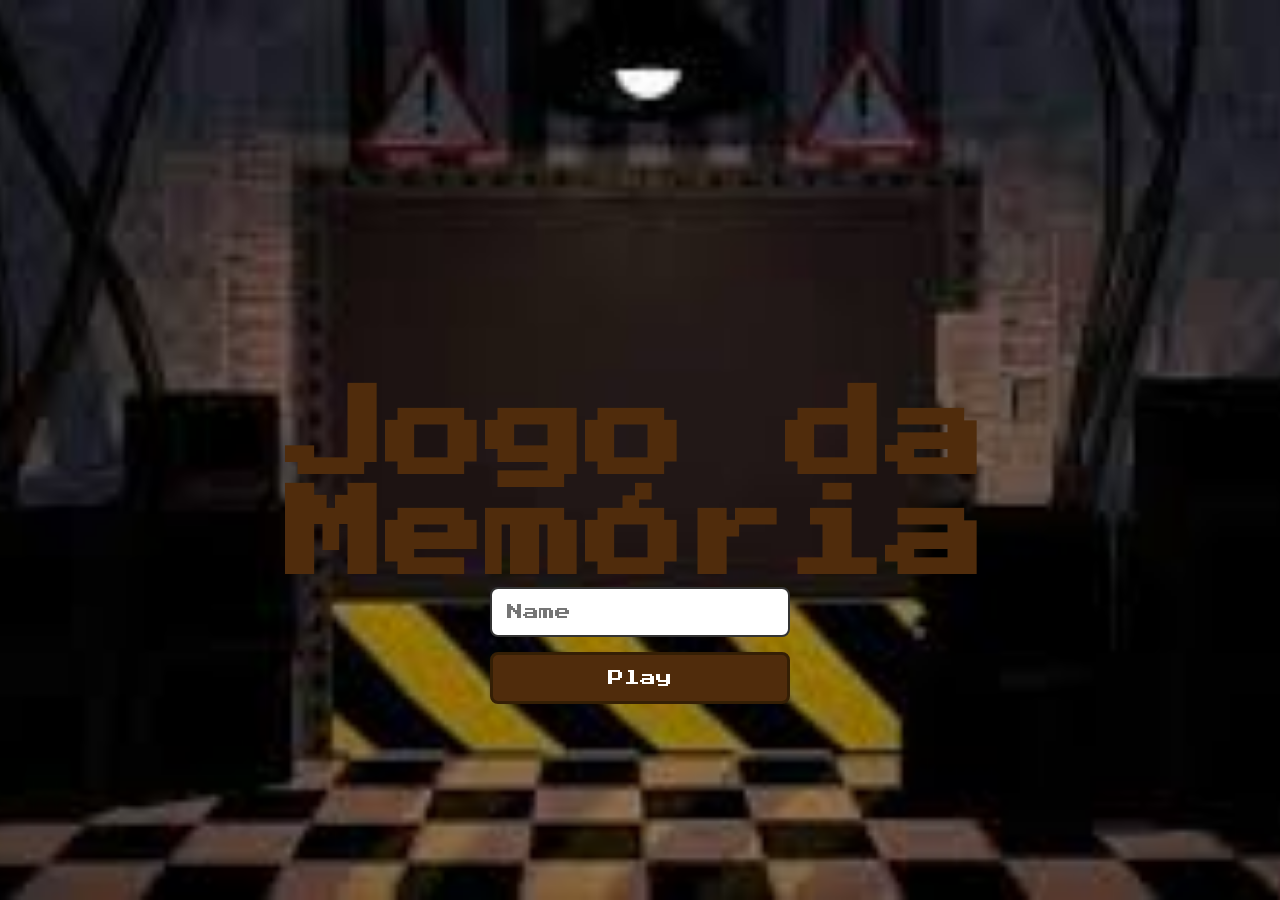
<file: Index.html>
<!DOCTYPE html>
<html lang="pt-br">
<head>
    <meta charset="UTF-8">
    <meta name="viewport" content="width=device-width, initial-scale=1.0">
    <title>Jogo da Memória</title>
    <link rel="stylesheet" href="./css/reset.css">
    <link rel="stylesheet" href="./css/login.css">

    <script defer src=".\js\login.js"></script>
</head>
<body>
    <form class="login-form">

    <div class="login__header">
        
        <h1>Jogo da Memória</h1>

    </div>

        <input type="text" placeholder="Name" class="login__input">
        <button type="submit" class="login__button">Play</button>

    </form>
</body>
</html>
</file>
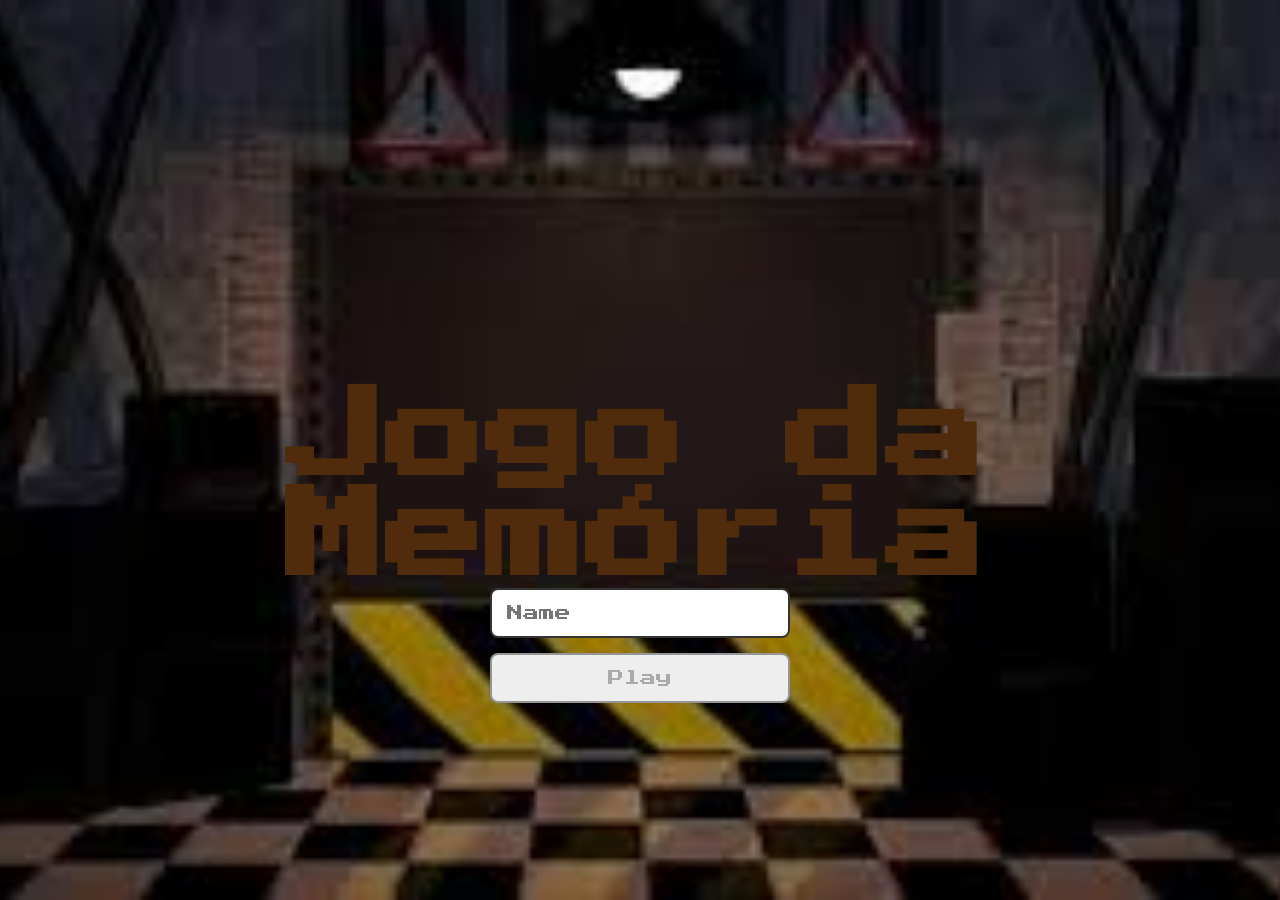
<file: teste.html>
<!DOCTYPE html>
<html lang="pt-br">
<head>
    <meta charset="UTF-8">
    <meta name="viewport" content="width=device-width, initial-scale=1.0">
    <title>Jogo da Memória</title>
    <link rel="stylesheet" href="./css/reset.css">
    <link rel="stylesheet" href="./css/login.css">

    <script defer src=".\js\login.js"></script>
</head>
<body>
    <form class="login-form">

    <div class="login__header">
        
        <h1>Jogo da Memória</h1>

    </div>

        <input type="text" placeholder="Name" class="login__input">
        <button type="submit" class="login__button" disabled>Play</button>

    </form>
</body>
</html>
</file>
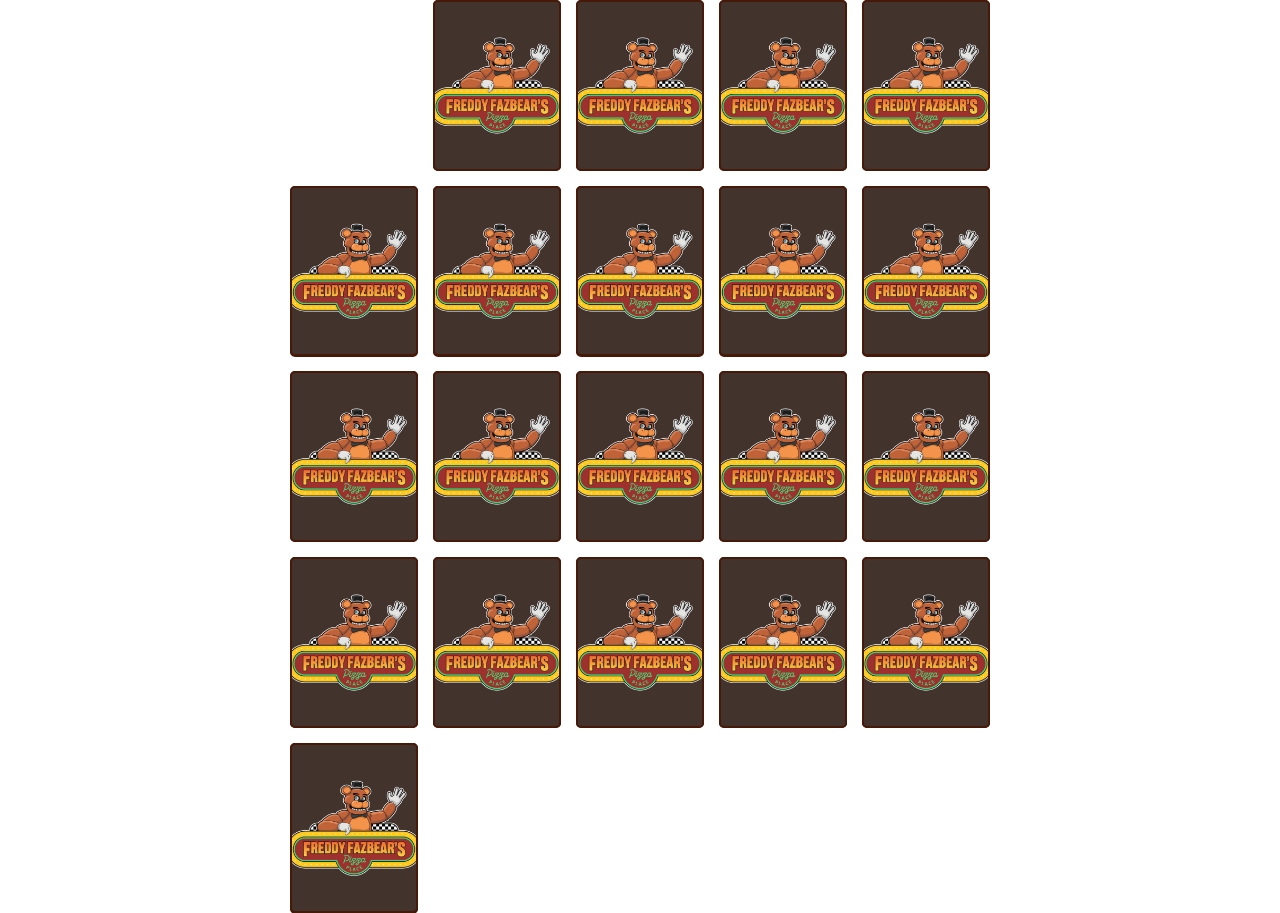
<file: Pages/game.html>
<!DOCTYPE html>
<html lang="pt-br">
<head>
    <meta charset="UTF-8">
    <meta name="viewport" content="width=device-width, initial-scale=1.0">

    <link rel="stylesheet" href="../css/reset.css">
    <link rel="stylesheet" href="../css/game.css">

   <script defer src="../js/game.js"></script>

    <title>Jogo da memória</title>

</head>
<body>
    
        <div class="grid">

            <div class="card"></div>

        </div>

</body>
</html>
</file>
<file: css/login.css>
h1{
    text-align: center;
    color:rgb(80, 44, 12);
    padding-top: 190px;
    padding-right: 10px;
    font-size: 100px;
}
.login-form {
    align-items: center;
    display: flex;
    flex-direction: column;
    height: 100vh;
    justify-content: center;
    background-image: url([data-uri]) ;
    background-position: center;
                background-repeat: no-repeat;
                background-size: cover;
}
.login__input {
    border: 2px solid #333;
    border-radius: 8px;
    color: #333;
    font-size: 1em;
    margin-bottom: 15px;
    max-width: 300px;
    outline: none;
    padding: 15px;
    width: 100%;
}
.login__button {
  background-color: rgb(80, 44, 12);
  border: 3px solid #351f05;
  border-radius: 8px;
  color: #fff;
  cursor: pointer;
  font-size: 1em;
  max-width: 300px;
  padding: 15px;
  width: 100%;
}
.login__button:disabled {
  background-color: #eee;
  border: 2px solid #969595;
  color: #aaa;
  cursor: auto;
}
</file>
<file: css/game.css>
main {
    display: flex;
    flex-direction: column;
    width: 100%;
    background-image: url(../imagem/sala.png);
    background-position: center;
                background-repeat: no-repeat;
                background-size: cover;
    min-height: 100vh;
    align-items: center;
    justify-content: center;
    padding: 20px 20px 50px;
}

header {
    display: flex;
    align-items: center;
    justify-content: space-between;
    background-color: rgb(165, 108, 42);
    font-size: 1.;
    width: 100%;
    max-width: 700px;
    padding: 30px;
    margin: 0 0 30px;
    border-radius: 5 px;
}

.grid{
    display: grid;
    grid-template-columns: repeat(5, 1fr);
    gap: 15px;
    width: 100%;
    max-width: 700px;
    margin: 0 auto;  
}
.card{
    aspect-ratio: 3/4;
    width: 100%;
    border-radius: 5px;
    position: relative;
    transition: all 400ms ease;
    transform-style: preserve-3d;
}
.face{
    width: 100%;
    height: 100%;
    position: absolute;
    background-size: cover;
    background-position: center;
    border: 2px solid rgb(71, 25, 9);
    border-radius: 5px;
    transition: all 400ms ease;
}
.front{
    transform: rotateY(180deg);
}
.back{
    background-image: url('../imagem/fnafbback.png');
    backface-visibility: hidden;
}
.reveal-card{
    transform: rotateY(180deg)
}

.disabled-card {
    filter: saturate(0);
    opacity: 0.5;
}
</file>
